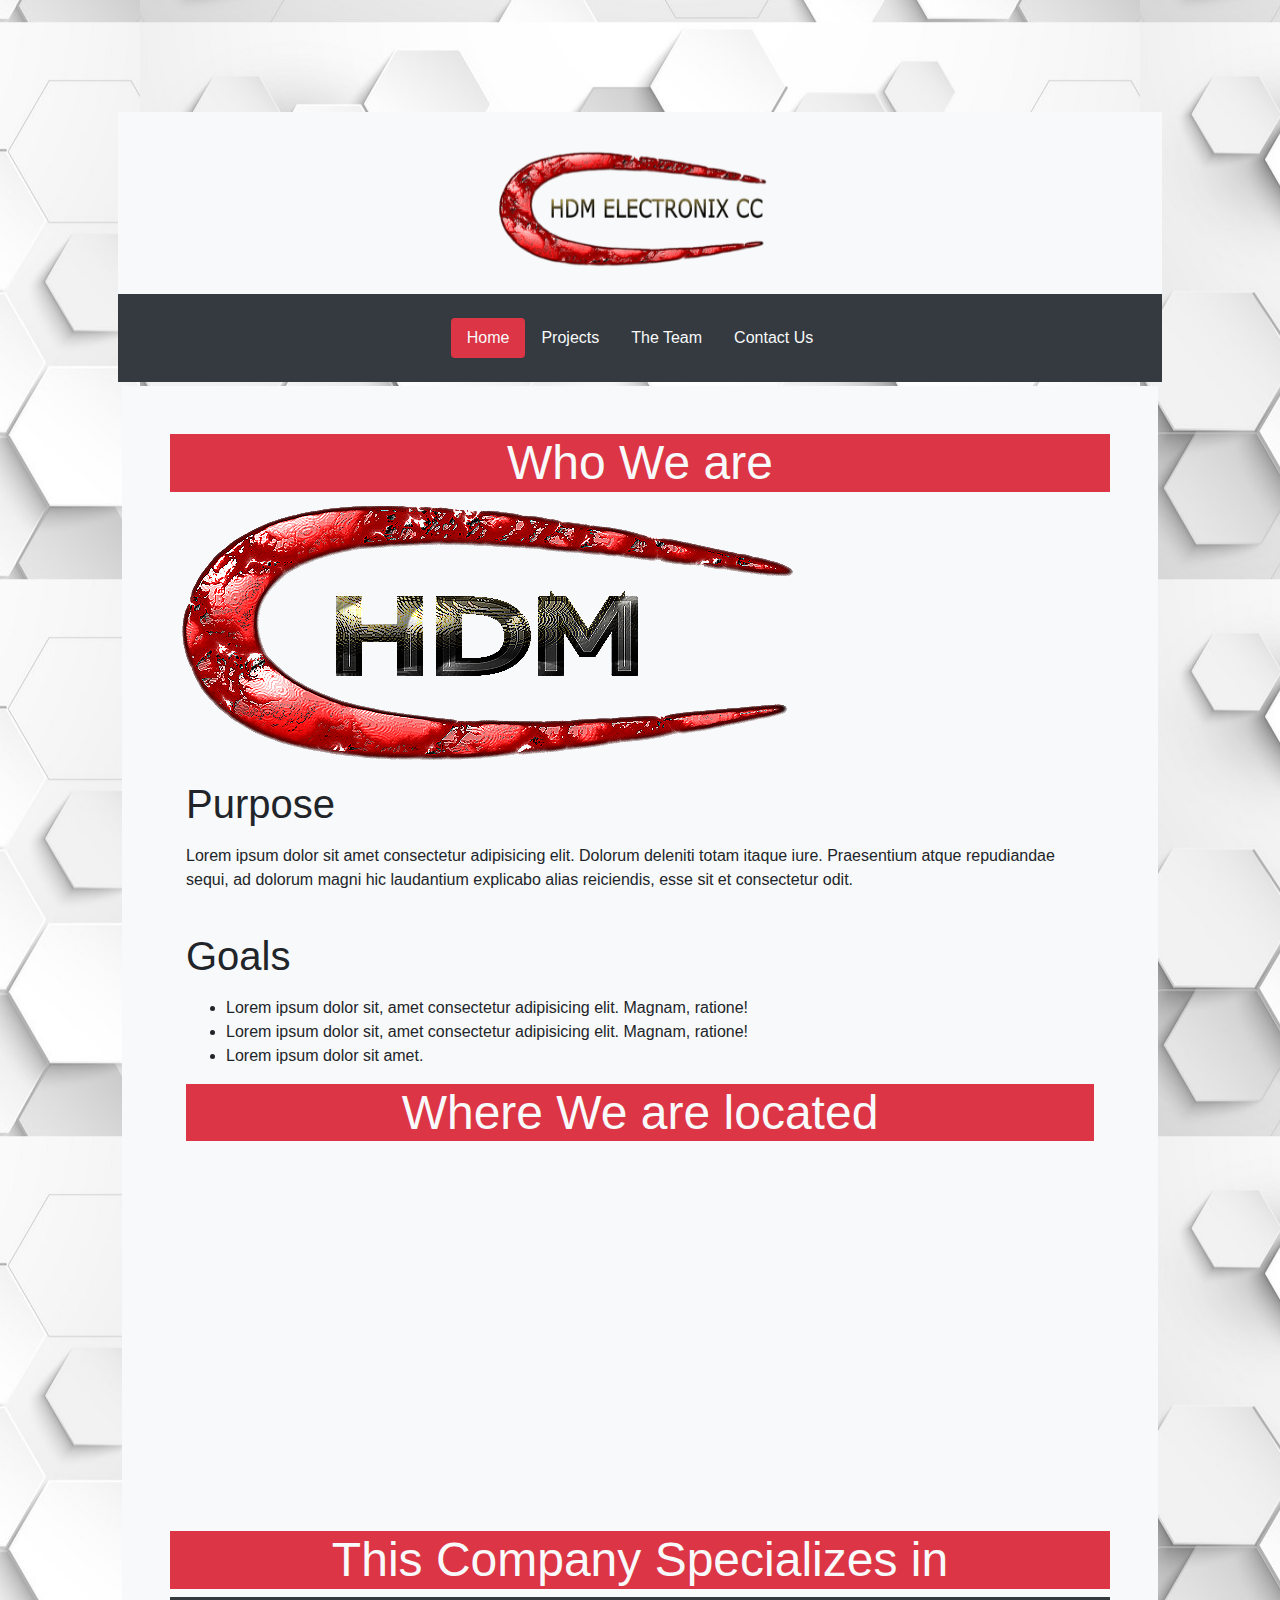
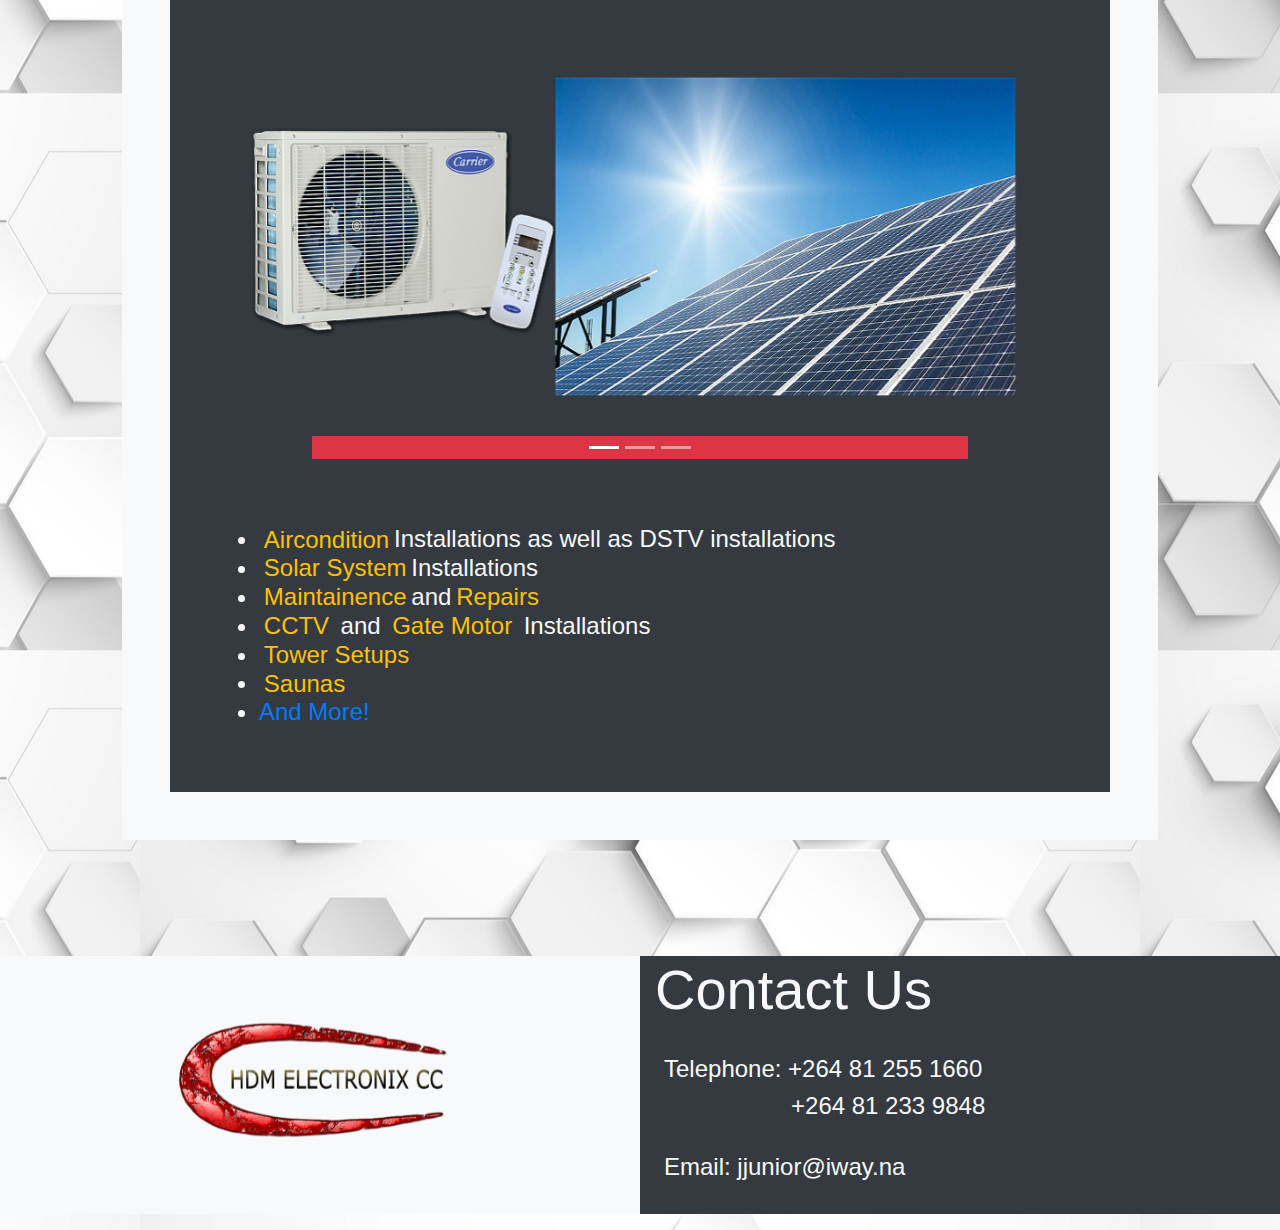
<file: index.html>
<!DOCTYPE html>
<html lang="en">

<head>
    <meta charset="UTF-8">
    <meta http-equiv="X-UA-Compatible" content="IE=edge">
    <meta name="viewport" content="width=device-width, initial-scale=1.0">

    <link rel="shortcut icon" href="null">
    <link rel="stylesheet" href="css/bootstrap.css">
    <title>HDM Electronix</title>
</head>

<body>
    <div class="container-md p-5 my-xl-7">
        <!-- Nav1 -->
        <div class="nav bg-light justify-content-center">
            <a href="#"><img src="Images/Logos/Hdm Logo.png" alt="" class="navbar-brand m-3"></a>
        </div>

        <!-- Nav2 -->
        <div class="nav bg-dark p-4 justify-content-center">
            <ul class="nav">
                <li class="nav-item">
                    <a href="#" class="nav-link rounded text-light bg-danger">Home</a>
                </li>
                <li class="nav-item">
                    <a href="HDM-Projects.html" class="nav-link text-light">Projects</a>
                </li>
                <li class="nav-item">
                    <!-- Disabled The Team Link As it is In Development -->
                    <a href="#" class="nav-link rounded text-light disabled">The Team</a>
                </li>
                <li class="nav-item">
                    <a href="contactDirect" class="nav-link text-light">Contact Us</a>
                </li>
                
            </ul>
        </div>

        <!-- Section 1 -->
        <section class="container-md">
            <div class="row p-1">
                <div class="col-md bg-light p-5">
                    <div class="text-box bg-danger text-center text-light"><h2 class="display-5">Who We are</h2></div>
                    <img src="Images/Hdm picture placeholder.png" alt="" class="img-fluid ">

                    <div class="text-box-1 p-3">
                        <p class="display-6">Purpose</p>
                        <p>Lorem ipsum dolor sit amet consectetur adipisicing elit. Dolorum deleniti totam itaque iure. Praesentium atque repudiandae sequi, ad dolorum magni hic laudantium explicabo alias reiciendis, esse sit et consectetur odit.</p><br>
                        
                        <p class="display-6">Goals</p>
                        <ul>
                            <li>Lorem ipsum dolor sit, amet consectetur adipisicing elit. Magnam, ratione!</li>
                            <li>Lorem ipsum dolor sit, amet consectetur adipisicing elit. Magnam, ratione!</li>
                            <li>Lorem ipsum dolor sit amet.</li>
                        </ul>
                        <p>
                            <h2 class="text-light text-center bg-danger display-5">Where We are located</h2>
                            <div style="max-width:100%;list-style:none; transition: none;overflow:hidden;width:910px;height:350px;"><div id="googlemaps-display" style="height:100%; width:100%;max-width:100%;"><iframe style="height:100%;width:100%;border:0;" frameborder="0" src="https://www.google.com/maps/embed/v1/place?q=-17.780451422160994,+15.747952658912402&key=AIzaSyBFw0Qbyq9zTFTd-tUY6dZWTgaQzuU17R8"></iframe></div><a class="embedded-maphtml" href="https://www.embed-map.com" id="enablemap-data">https://www.embed-map.com</a><style>#googlemaps-display img{max-height:none;max-width:none!important;background:none!important;}</style></div>
                        </p>
                    </div>

                    <div class="text-box-2">
                        <h2 class="bg-danger display-5 text-center text-light">This Company Specializes in</h2>
                    </div>

                    
                    <div id="displaySlide" class="carousel slide carousel-fade p-5 bg-dark border border-dark" data-bs-ride="carousel">
                        <div class="carousel-inner">
                            <div class="carousel-item active">
                                <img src="Images/Carousel Images/Image_Slide_1.png" alt="" class="d-block w-100">
                            </div>
                            <div class="carousel-item">
                                <img src="Images/Carousel Images/Image_Slide_2.png" alt="" class="d-block w-100">
                            </div>
                            <div class="carousel-item">
                                <img src="Images/Carousel Images/Image_Slide_3.png" alt="" class="d-block w-100">
                            </div>
                        </div>
                        <ol class="carousel-indicators bg-danger">
                            <li data-bs-target="#displaySlide" data-bs-slide-to="0" class="active"></li>
                            <li data-bs-target="#displaySlide" data-bs-slide-to="1"></li>
                            <li data-bs-target="#displaySlide" data-bs-slide-to="2"></li>
                        </ol>
                    </div>

                    <div class="container-md p-5 border border-dark bg-dark text-light">
                        <ul class="list-style">
                        
                        <!-- List list-style styling -->
                            <style>
                                .customWordStyle1{
                                    color: #ffc107;
                                    background: transparent;
                                }
                            </style>

                        <!-- List items -->
                            <h4>
                                <li><mark class="customWordStyle1">Aircondition</mark>Installations as well as DSTV installations</li>
                                <li><mark class="customWordStyle1">Solar System</mark>Installations</li>
                                <li><mark class="customWordStyle1">Maintainence</mark>and<mark class="customWordStyle1">Repairs</mark></li>
                                <li><mark class="customWordStyle1">CCTV</mark> and <mark class="customWordStyle1">Gate Motor</mark> Installations</li>
                                <li><mark class="customWordStyle1">Tower Setups</mark></li>
                                <li><mark class="customWordStyle1">Saunas</mark></li>
                                <li><a href="HDM-Projects.html">And More!</a></li>
                            </h4>

                        </ul>
                    </div>
                </div>
            </div>
        </section>

    </div>

     <!-- End of Page -->
     <footer class="container-fluid mb-3">
        <div class="row">
            <div class="col-sm-6 bg-light text-center">
                <img src="Images/Logos/Hdm Logo.png" alt="" class="img-fluid p-5">
            </div>
            <div class="col-sm-6 bg-dark text-light">
                <h2 class="display-4" id="contactDirect">Contact Us</h2>
                <div class="row">
                    <div class="col-sm p-4">
                        <h4>Telephone: +264 81 255 1660</h4>
                        <!-- Fix this Shortcut style Though.... -->
                        <style>
                            #onlyMarked{
                                color: transparent;
                                background-color: transparent;
                            }
                        </style>

                        <h4><mark id="onlyMarked">Telephone:</mark>+264 81 233 9848</h4><br>
                        <h4>Email: jjunior@iway.na</h4>
                    </div>
                </div>
            </div>
        </div>
    </footer>

    <script src="https://cdn.jsdelivr.net/npm/@popperjs/core@2.9.3/dist/umd/popper.min.js" integrity="sha384-eMNCOe7tC1doHpGoWe/6oMVemdAVTMs2xqW4mwXrXsW0L84Iytr2wi5v2QjrP/xp" crossorigin="anonymous"></script>
    <script src="https://cdn.jsdelivr.net/npm/bootstrap@5.1.0/dist/js/bootstrap.min.js" integrity="sha384-cn7l7gDp0eyniUwwAZgrzD06kc/tftFf19TOAs2zVinnD/C7E91j9yyk5//jjpt/" crossorigin="anonymous"></script>
</body> 
</html>
</file>
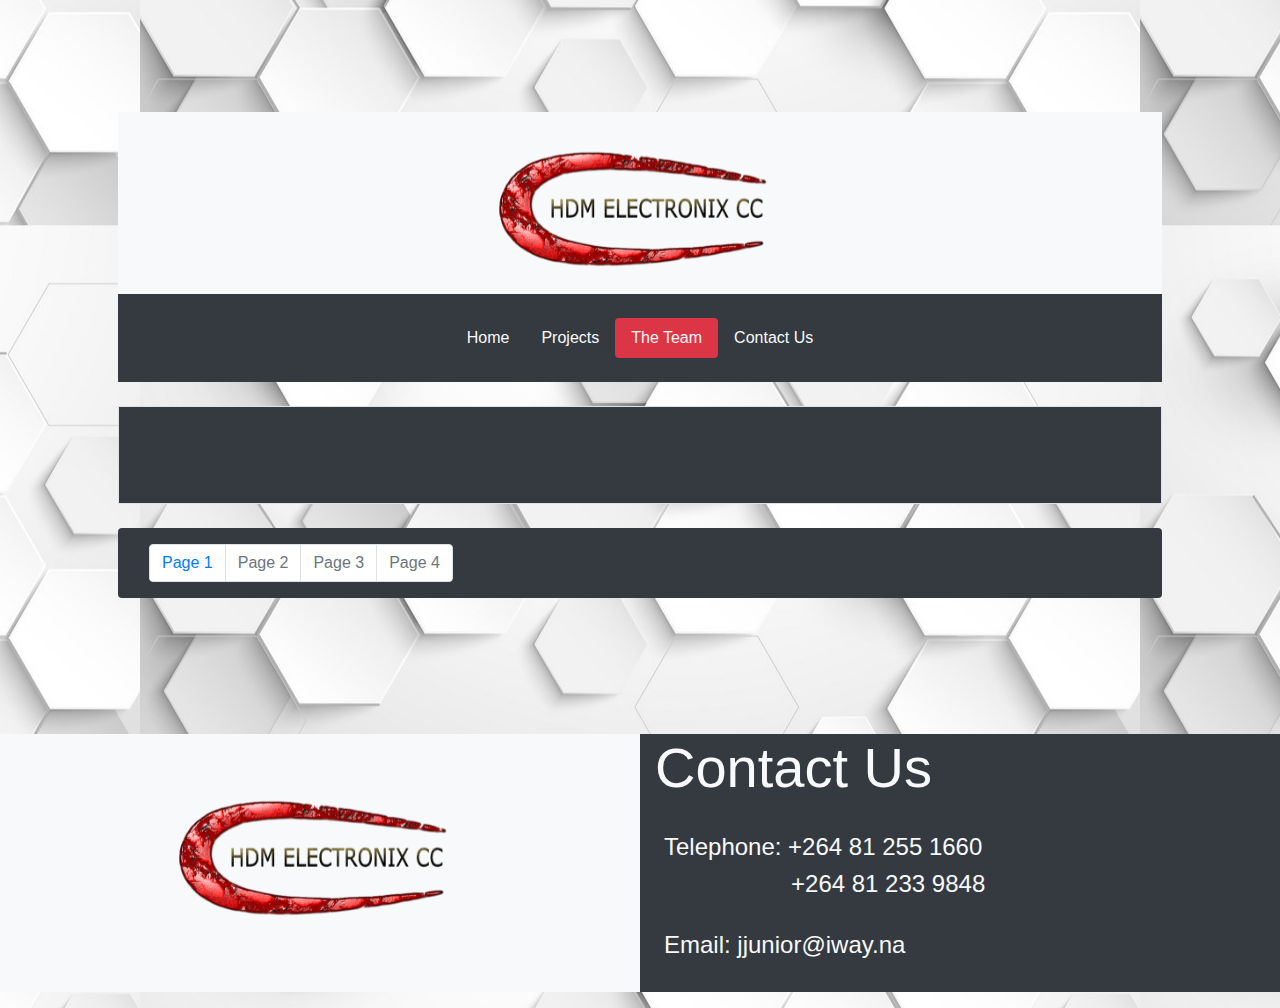
<file: HDM-team.html>
<!DOCTYPE html>
<html lang="en">
<head>
    <meta charset="UTF-8">
    <meta http-equiv="X-UA-Compatible" content="IE=edge">
    <meta name="viewport" content="width=device-width, initial-scale=1.0">

    <link rel="shortcut icon" href="null">
    <link rel="stylesheet" href="css/bootstrap.css">
    <title>HDM Electronix Team</title>
</head>

<body>
    <div class="container-md p-5 my-xl-7">
        <!-- Nav1 -->
        <div class="nav bg-light justify-content-center">
            <a href="index.html"><img src="Images/Logos/Hdm Logo.png" alt="" class="navbar-brand m-3"></a>
        </div>

        <!-- Nav2 -->
        <div class="navbar bg-dark p-4 justify-content-center" id="mainNav">
            <ul class="nav">
                <li class="nav-item">
                    <a href="index.html" class="nav-link text-light">Home</a>
                </li>
                <li class="nav-item">
                    <a href="HDM-Projects.html" class="nav-link text-light">Projects</a>
                </li>
                <li class="nav-item">
                      <!-- Disabled The Team Link As it is In Development -->
                    <a href="#" class="nav-link rounded bg-danger text-light">The Team</a>
                </li>
                <li class="nav-item">
                    <a href="#contactDirect" class="nav-link text-light">Contact Us</a>
                </li>
            </ul>
        </div>

        <!-- Main Section -->
        <section class="container-sm p-5 my-4 bg-dark border"></section>
                        
        <footer class="container-fluid bg-dark my-4 rounded" aria-label="Page navigation">
            <ul class="pagination p-3">
                <li class="page-item"><a class="page-link" href="">Page 1</a></li>
                <li class="page-item disabled"><a class="page-link" href="">Page 2</a></li>
                <li class="page-item disabled"><a class="page-link" href="">Page 3</a></li>
                <li class="page-item disabled"><a class="page-link" href="">Page 4</a></li>
            </ul>
        </footer>

    </div>

    <!-- End of Page -->
    <footer class="container-fluid mb-3">
        <div class="row">
            <div class="col-sm-6 bg-light text-center">
                <img src="Images/Logos/Hdm Logo.png" alt="" class="img-fluid p-5">
            </div>
            <div class="col-sm-6 bg-dark text-light">
                <h2 class="display-4" id="contactDirect">Contact Us</h2>
                <div class="row">
                    <div class="col-sm p-4">
                        <h4>Telephone: +264 81 255 1660</h4>
                        <!-- Fix this Shortcut style Though.... -->
                        <style>
                            #onlyMarked{
                                color: transparent;
                                background-color: transparent;
                            }
                        </style>

                        <h4><mark id="onlyMarked">Telephone:</mark>+264 81 233 9848</h4><br>
                        <h4>Email: jjunior@iway.na</h4>
                    </div>
                </div>
            </div>
        </div>
    </footer>

    <script src="https://cdn.jsdelivr.net/npm/@popperjs/core@2.9.2/dist/umd/popper.min.js" integrity="sha384-IQsoLXl5PILFhosVNubq5LC7Qb9DXgDA9i+tQ8Zj3iwWAwPtgFTxbJ8NT4GN1R8p" crossorigin="anonymous"></script>
    <script src="https://cdn.jsdelivr.net/npm/bootstrap@5.0.2/dist/js/bootstrap.min.js" integrity="sha384-cVKIPhGWiC2Al4u+LWgxfKTRIcfu0JTxR+EQDz/bgldoEyl4H0zUF0QKbrJ0EcQF" crossorigin="anonymous"></script>
</body>
</html>
</file>
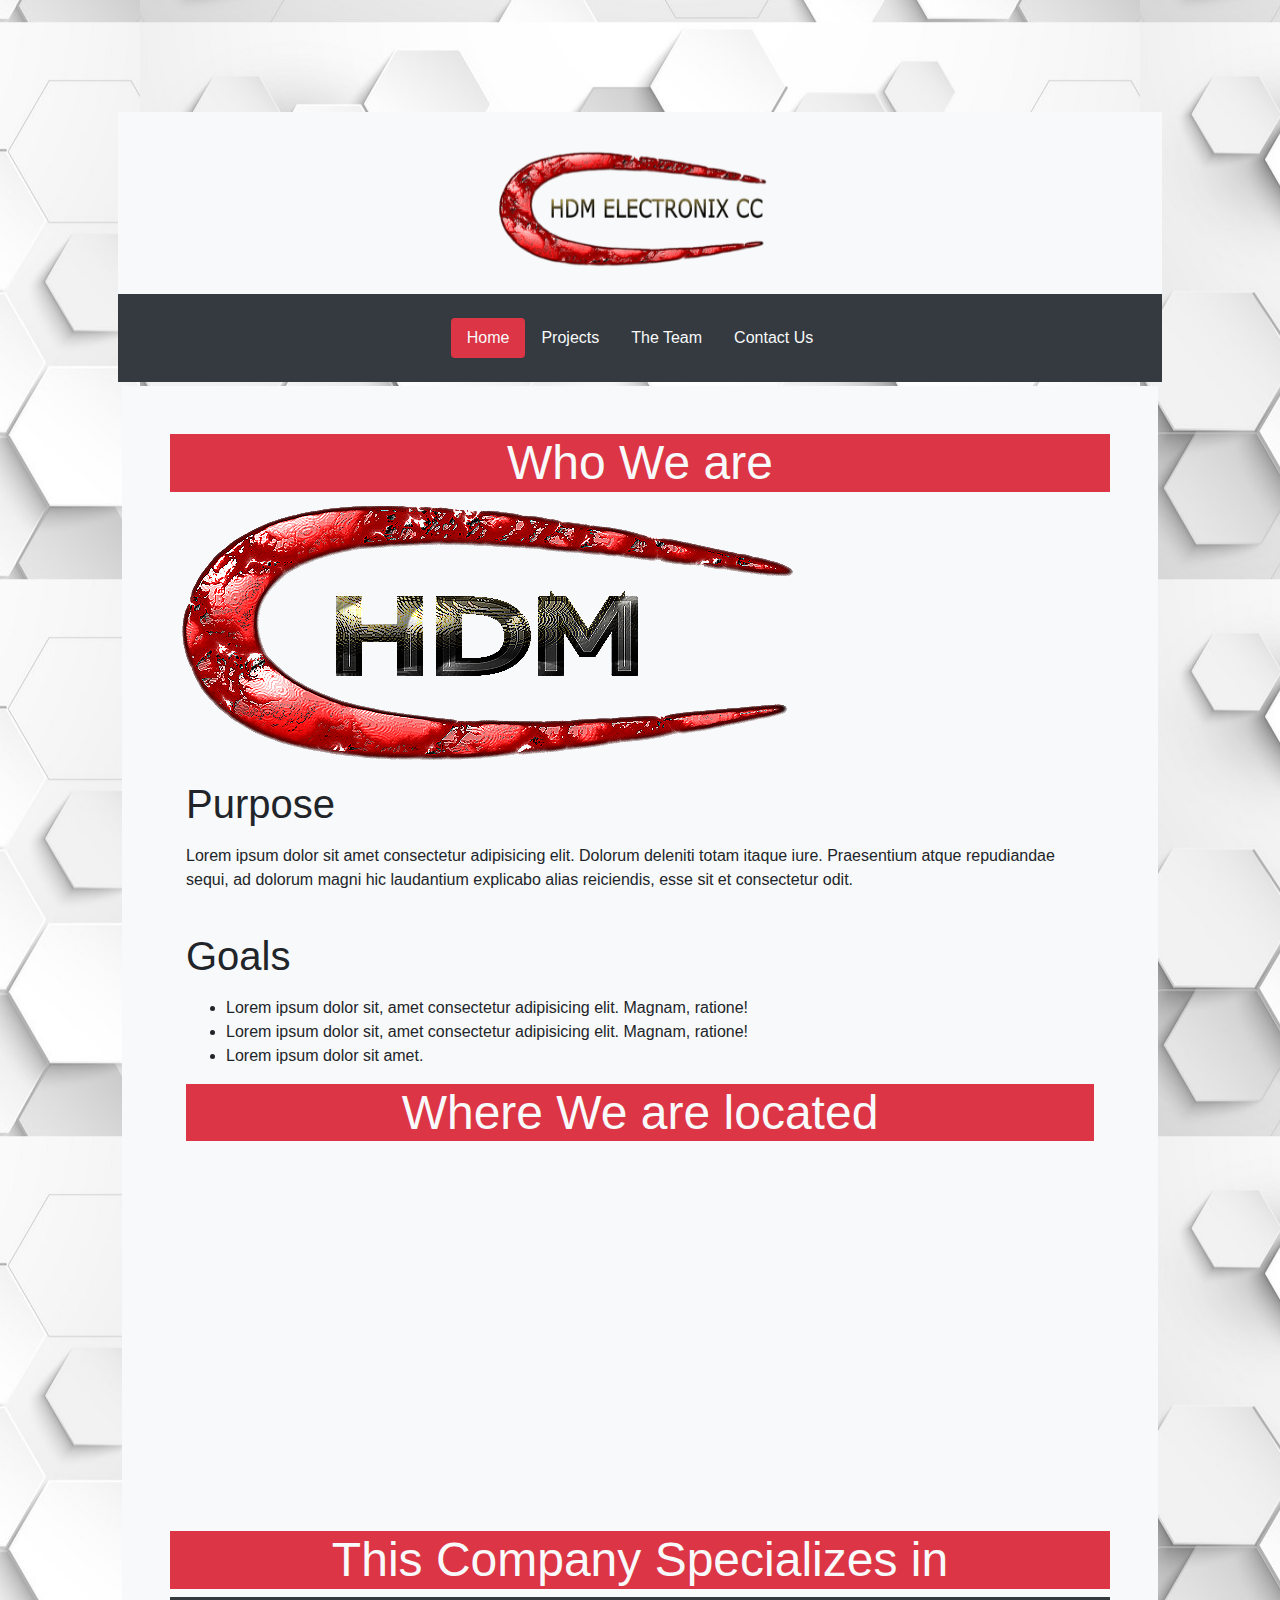
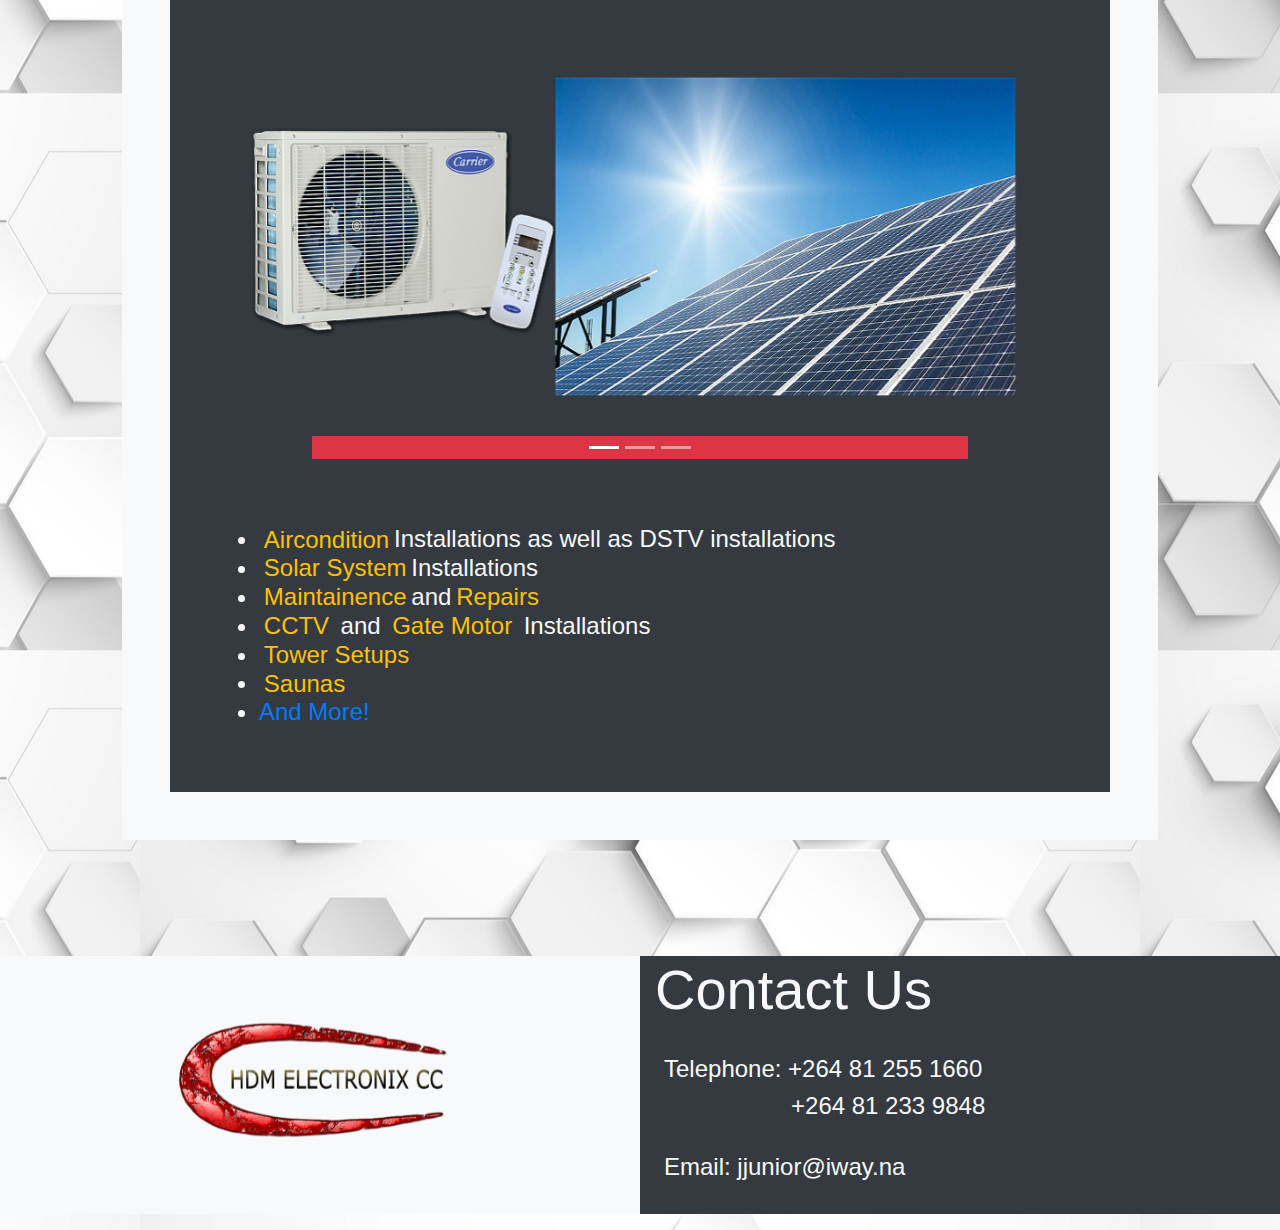
<file: HDM.html>
<!DOCTYPE html>
<html lang="en">

<head>
    <meta charset="UTF-8">
    <meta http-equiv="X-UA-Compatible" content="IE=edge">
    <meta name="viewport" content="width=device-width, initial-scale=1.0">

    <link rel="shortcut icon" href="null">
    <link rel="stylesheet" href="/css/bootstrap.css">
    <title>HDM Electronix</title>
</head>

<body>
    <div class="container-md p-5 my-xl-7">
        <!-- Nav1 -->
        <div class="nav bg-light justify-content-center">
            <a href="#"><img src="/Images/Logos/Hdm Logo.png" alt="" class="navbar-brand m-3"></a>
        </div>

        <!-- Nav2 -->
        <div class="nav bg-dark p-4 justify-content-center">
            <ul class="nav">
                <li class="nav-item">
                    <a href="#" class="nav-link rounded text-light bg-danger">Home</a>
                </li>
                <li class="nav-item">
                    <a href="HDM-Projects.html" class="nav-link text-light">Projects</a>
                </li>
                <li class="nav-item">
                    <!-- Disabled The Team Link As it is In Development -->
                    <a href="#" class="nav-link rounded text-light disabled">The Team</a>
                </li>
                <li class="nav-item">
                    <a href="#" class="nav-link text-light">Contact Us</a>
                </li>
                
            </ul>
        </div>

        <!-- Section 1 -->
        <section class="container-md">
            <div class="row p-1">
                <div class="col-md bg-light p-5">
                    <div class="text-box bg-danger text-center text-light"><h2 class="display-5">Who We are</h2></div>
                    <img src="/Images/Hdm picture placeholder.png" alt="" class="img-fluid ">

                    <div class="text-box-1 p-3">
                        <p class="display-6">Purpose</p>
                        <p>Lorem ipsum dolor sit amet consectetur adipisicing elit. Dolorum deleniti totam itaque iure. Praesentium atque repudiandae sequi, ad dolorum magni hic laudantium explicabo alias reiciendis, esse sit et consectetur odit.</p><br>
                        
                        <p class="display-6">Goals</p>
                        <ul>
                            <li>Lorem ipsum dolor sit, amet consectetur adipisicing elit. Magnam, ratione!</li>
                            <li>Lorem ipsum dolor sit, amet consectetur adipisicing elit. Magnam, ratione!</li>
                            <li>Lorem ipsum dolor sit amet.</li>
                        </ul>
                        <p>
                            <h2 class="text-light text-center bg-danger display-5">Where We are located</h2>
                            <div style="max-width:100%;list-style:none; transition: none;overflow:hidden;width:910px;height:350px;"><div id="googlemaps-display" style="height:100%; width:100%;max-width:100%;"><iframe style="height:100%;width:100%;border:0;" frameborder="0" src="https://www.google.com/maps/embed/v1/place?q=-17.780451422160994,+15.747952658912402&key=AIzaSyBFw0Qbyq9zTFTd-tUY6dZWTgaQzuU17R8"></iframe></div><a class="embedded-maphtml" href="https://www.embed-map.com" id="enablemap-data">https://www.embed-map.com</a><style>#googlemaps-display img{max-height:none;max-width:none!important;background:none!important;}</style></div>
                        </p>
                    </div>

                    <div class="text-box-2">
                        <h2 class="bg-danger display-5 text-center text-light">This Company Specializes in</h2>
                    </div>

                    
                    <div id="displaySlide" class="carousel slide carousel-fade p-5 bg-dark border border-dark" data-bs-ride="carousel">
                        <div class="carousel-inner">
                            <div class="carousel-item active">
                                <img src="/Images/Carousel Images/Image_Slide_1.png" alt="" class="d-block w-100">
                            </div>
                            <div class="carousel-item">
                                <img src="/Images/Carousel Images/Image_Slide_2.png" alt="" class="d-block w-100">
                            </div>
                            <div class="carousel-item">
                                <img src="/Images/Carousel Images/Image_Slide_3.png" alt="" class="d-block w-100">
                            </div>
                        </div>
                        <ol class="carousel-indicators bg-danger">
                            <li data-bs-target="#displaySlide" data-bs-slide-to="0" class="active"></li>
                            <li data-bs-target="#displaySlide" data-bs-slide-to="1"></li>
                            <li data-bs-target="#displaySlide" data-bs-slide-to="2"></li>
                        </ol>
                    </div>

                    <div class="container-md p-5 border border-dark bg-dark text-light">
                        <ul class="list-style">
                        
                        <!-- List list-style styling -->
                            <style>
                                .customWordStyle1{
                                    color: #ffc107;
                                    background: transparent;
                                }
                            </style>

                        <!-- List items -->
                            <h4>
                                <li><mark class="customWordStyle1">Aircondition</mark>Installations as well as DSTV installations</li>
                                <li><mark class="customWordStyle1">Solar System</mark>Installations</li>
                                <li><mark class="customWordStyle1">Maintainence</mark>and<mark class="customWordStyle1">Repairs</mark></li>
                                <li><mark class="customWordStyle1">CCTV</mark> and <mark class="customWordStyle1">Gate Motor</mark> Installations</li>
                                <li><mark class="customWordStyle1">Tower Setups</mark></li>
                                <li><mark class="customWordStyle1">Saunas</mark></li>
                                <li><a href="/Website/HDM-Projects.html">And More!</a></li>
                            </h4>

                        </ul>
                    </div>
                </div>
            </div>
        </section>

    </div>

     <!-- End of Page -->
     <footer class="container-fluid mb-3">
        <div class="row">
            <div class="col-sm-6 bg-light text-center">
                <img src="/Images/Logos/Hdm Logo.png" alt="" class="img-fluid p-5">
            </div>
            <div class="col-sm-6 bg-dark text-light">
                <h2 class="display-4" id="contactDirect">Contact Us</h2>
                <div class="row">
                    <div class="col-sm p-4">
                        <h4>Telephone: +264 81 255 1660</h4>
                        <!-- Fix this Shortcut style Though.... -->
                        <style>
                            #onlyMarked{
                                color: transparent;
                                background-color: transparent;
                            }
                        </style>

                        <h4><mark id="onlyMarked">Telephone:</mark>+264 81 233 9848</h4><br>
                        <h4>Email: jjunior@iway.na</h4>
                    </div>
                </div>
            </div>
        </div>
    </footer>

    <script src="https://cdn.jsdelivr.net/npm/@popperjs/core@2.9.3/dist/umd/popper.min.js" integrity="sha384-eMNCOe7tC1doHpGoWe/6oMVemdAVTMs2xqW4mwXrXsW0L84Iytr2wi5v2QjrP/xp" crossorigin="anonymous"></script>
    <script src="https://cdn.jsdelivr.net/npm/bootstrap@5.1.0/dist/js/bootstrap.min.js" integrity="sha384-cn7l7gDp0eyniUwwAZgrzD06kc/tftFf19TOAs2zVinnD/C7E91j9yyk5//jjpt/" crossorigin="anonymous"></script>
</body> 
</html>
</file>
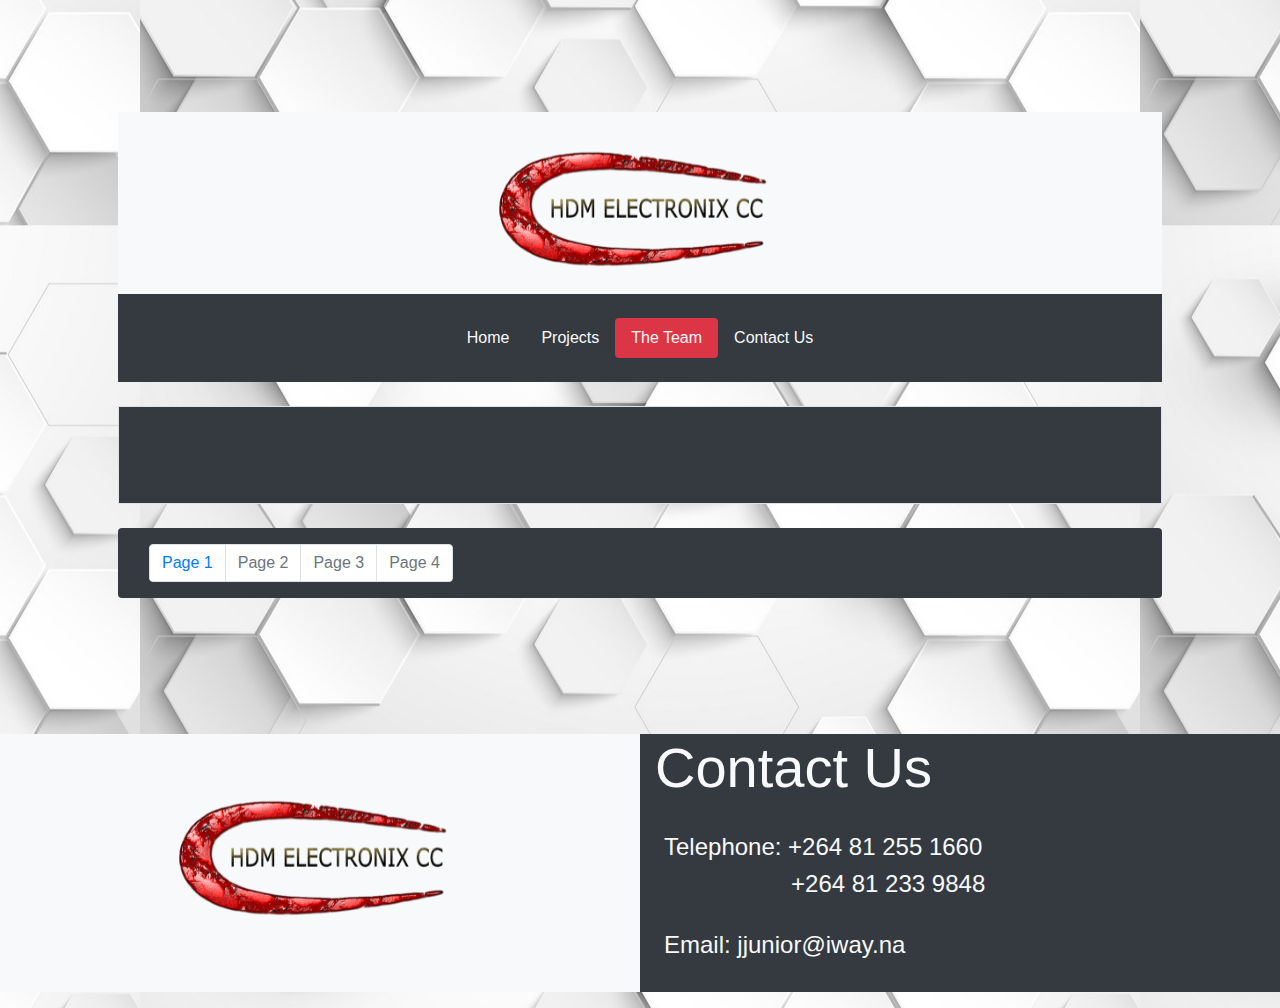
<file: docs/Website/HDM-team.html>
<!DOCTYPE html>
<html lang="en">
<head>
    <meta charset="UTF-8">
    <meta http-equiv="X-UA-Compatible" content="IE=edge">
    <meta name="viewport" content="width=device-width, initial-scale=1.0">

    <link rel="shortcut icon" href="null">
    <link rel="stylesheet" href="/css/bootstrap.css">
    <title>HDM Electronix Team</title>
</head>

<body>
    <div class="container-md p-5 my-xl-7">
        <!-- Nav1 -->
        <div class="nav bg-light justify-content-center">
            <a href="HDM.html"><img src="/Images/Logos/Hdm Logo.png" alt="" class="navbar-brand m-3"></a>
        </div>

        <!-- Nav2 -->
        <div class="navbar bg-dark p-4 justify-content-center" id="mainNav">
            <ul class="nav">
                <li class="nav-item">
                    <a href="HDM.html" class="nav-link text-light">Home</a>
                </li>
                <li class="nav-item">
                    <a href="/Website/HDM-Projects.html" class="nav-link text-light">Projects</a>
                </li>
                <li class="nav-item">
                      <!-- Disabled The Team Link As it is In Development -->
                    <a href="#" class="nav-link rounded bg-danger text-light">The Team</a>
                </li>
                <li class="nav-item">
                    <a href="#contactDirect" class="nav-link text-light">Contact Us</a>
                </li>
            </ul>
        </div>

        <!-- Main Section -->
        <section class="container-sm p-5 my-4 bg-dark border"></section>
                        
        <footer class="container-fluid bg-dark my-4 rounded" aria-label="Page navigation">
            <ul class="pagination p-3">
                <li class="page-item"><a class="page-link" href="">Page 1</a></li>
                <li class="page-item disabled"><a class="page-link" href="">Page 2</a></li>
                <li class="page-item disabled"><a class="page-link" href="">Page 3</a></li>
                <li class="page-item disabled"><a class="page-link" href="">Page 4</a></li>
            </ul>
        </footer>

    </div>

    <!-- End of Page -->
    <footer class="container-fluid mb-3">
        <div class="row">
            <div class="col-sm-6 bg-light text-center">
                <img src="/Images/Logos/Hdm Logo.png" alt="" class="img-fluid p-5">
            </div>
            <div class="col-sm-6 bg-dark text-light">
                <h2 class="display-4" id="contactDirect">Contact Us</h2>
                <div class="row">
                    <div class="col-sm p-4">
                        <h4>Telephone: +264 81 255 1660</h4>
                        <!-- Fix this Shortcut style Though.... -->
                        <style>
                            #onlyMarked{
                                color: transparent;
                                background-color: transparent;
                            }
                        </style>

                        <h4><mark id="onlyMarked">Telephone:</mark>+264 81 233 9848</h4><br>
                        <h4>Email: jjunior@iway.na</h4>
                    </div>
                </div>
            </div>
        </div>
    </footer>

    <script src="https://cdn.jsdelivr.net/npm/@popperjs/core@2.9.2/dist/umd/popper.min.js" integrity="sha384-IQsoLXl5PILFhosVNubq5LC7Qb9DXgDA9i+tQ8Zj3iwWAwPtgFTxbJ8NT4GN1R8p" crossorigin="anonymous"></script>
    <script src="https://cdn.jsdelivr.net/npm/bootstrap@5.0.2/dist/js/bootstrap.min.js" integrity="sha384-cVKIPhGWiC2Al4u+LWgxfKTRIcfu0JTxR+EQDz/bgldoEyl4H0zUF0QKbrJ0EcQF" crossorigin="anonymous"></script>
</body>
</html>
</file>
